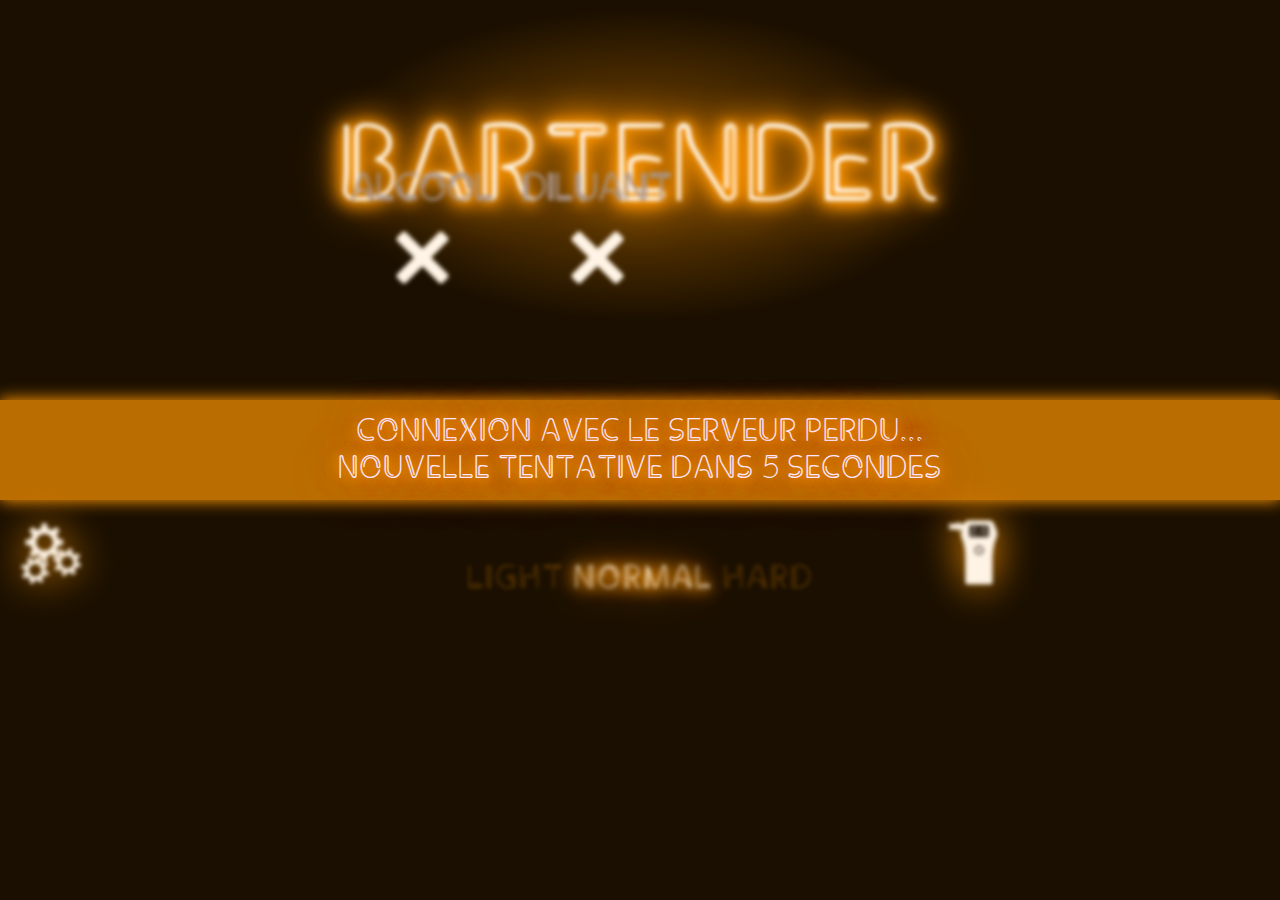
<file: WebDistribution/bartender.html>
<html lang="fr">
<head>
  <meta charset="utf-8">
  <meta name="viewport" content="width=1024, height=600, initial-scale=1.0">
  <META HTTP-EQUIV="CACHE-CONTROL" CONTENT="NO-CACHE">

  <title>Bartender</title>
  <meta name="description" content="Bartender">
  <meta name="author" content="Nicolas Boujot">

  <link rel="stylesheet" type="text/css" href="css/bartender.css?v=3">
  <script src="js/jquery.min.js"></script>
  <script src="./js/main.js" type="module"></script>
</head>

<body style="margin: 0; background-color: black; color:white;">
  <div id="barInfoBackground" class="hide">
    <div id="barInfo">
        <span class="subtitle"></span>
    </div>
  </div>

  <div id="pageEthylotest" class="hide">
    <div id="container" class="hideScreensaver">
      <span id="valueEthylotest" class="subtitle">500</span>
    </div>
  </div>

  <div id="page">
    <div class="sign sign1" id="title">
      <span class="fast-flicker title_letter">B</span><span class="title_letter">a</span><span class="title_letter">r</span><span class="flicker title_letter">t</span><span class="flicker title_letter">e</span><span class="title_letter">n</span><span class="title_letter">d</span><span class="title_letter title_letter">e</span><span class="flicker2 title_letter">r</span>

    </div>

    <div class="sign sign2 hideScreensaver" id="modesList">
      <span class="off-sign" id="mode1" data-modelevel="1">Light</span>
      <span class="off-sign" id="mode2" data-modelevel="2" style="padding-left: 10px; padding-right: 10px;">Normal</span>
      <span class="off-sign" id="mode3" data-modelevel="3">Hard</span>
    </div>

    <div class="hideScreensaver">
      <div id="selected_alcool" style="z-index:2;">
        <div class="list" style="height:40px;">
            <div class="subSelected subtitle-off"><h1>Alcool</h1></div>
        </div>
        <div class="list">
          <div class="itemBoisson"><img src="img/no.png"></div>
        </div>
      </div>

      <div id="selected_diluant" style="z-index:2;">
        <div class="list" style="height:40px;">
            <div class="subSelected subtitle-off"><h1>Diluant</h1></div>
        </div>
        <div class="list">
          <div class="itemBoisson"><img src="img/no.png"></div>
        </div>
      </div>

      <div id="progression" class="">
          <div id="barre"></div>
      </div>

      <div id="progression_text" style="z-index:0;">
          <div class="list">
              <div class="subtitle"><h2 id="percent_text">%</h2></div>
          </div>
          <div class="list" style="margin-top:110px">
              <div class="subtitle" id="cancel"><h1>Annuler</h1></div>
          </div>
      </div>

      <div id="validate" class="">
        <div class="list">
            <div class="subtitle"><h1>Valider</h1></div>
        </div>
      </div>

      <div id="selection_alcool" class="unselected">
        <div class="list" style="height:60px;margin-top:50px;">
            <div class="subtitle"><h1>Sélection de l'alcool</h1></div>
        </div>
        <div class="list" id="list_alcool">
        </div>
      </div>

      <div id="selection_diluant" class="unselected">
        <div class="list" style="height:60px;margin-top:50px;">
            <div class="subtitle"><h1>Sélection du diluant</h1></div>
        </div>
        <div class="list" id="list_diluant">
        </div>
      </div>

      <div id="ethylotestBtn" class="">
          <img src="img/ethylotest.png">
      </div>

      <div id="settingsBtn" class="">
          <img src="img/settings.png">
      </div>

    </div>
  </div>
</body>
</html>
</file>
<file: WebDistribution/css/bartender.css>
@font-face {
  font-family: Clip;
  src: url("fonts/Clip.ttf");
}

body {
  --color-theme: 255, 150, 0;
}

.sign {
  position: absolute;
  display: flex;
  justify-content: center;
  align-items: center;
  width: 50%;
  transform: translateX(-50%);
  left: 50%;
  font-family: "Clip";
  text-transform: uppercase;
  color: #fff;
}

.sign1 {
  height: 50%;
  top: -60px;
  font-size: 7em;
  letter-spacing: 2;
  background-image: radial-gradient(
    ellipse 50% 35% at 50% 50%,
    rgba(var(--color-theme), 0.45),
    transparent
  );
  text-shadow: 0 0 0.6rem rgba(var(--color-theme), 1), 0 0 1.5rem rgba(var(--color-theme), 1),
    -0.2rem 0.1rem 1rem rgba(var(--color-theme), 1), 0.2rem 0.1rem 1rem rgba(var(--color-theme), 1),
    0 -0.5rem 2rem rgba(var(--color-theme), 1), 0 0.5rem 3rem rgba(var(--color-theme), 1);
  animation: shine 2s forwards, flicker 3s infinite;
}

#title{
    -webkit-transition: all 1.3s;
    -moz-transition: all 1.3s;
    transition: all 1.3s;
}

.hide{
  opacity: 0;
}

.totalHide{
  opacity: 0 !important;
}

.hideScreensaver{
  -webkit-transition: opacity 0.7s;
  -moz-transition: opacity 0.7s;
  transition: opacity 0.7s;
}

.sign_veille {
  top: 155px;
  font-size: 10em;
  letter-spacing: 4;
}

.title_letter{
  -webkit-transition: all 0.5s;
  -moz-transition: all 0.5s;
  transition: all 0.5s;
}

.sign2 {
  top: 560px;
  font-size: 2em;
  letter-spacing: 2;
}

.subtitle{
  font-size: 1.2em;
  font-family: "Clip";
  text-transform: uppercase;
  color: #ffe6ff;
  text-shadow: 0 0 0.6rem rgba(var(--color-theme), 0.65), 0 0 1.5rem rgba(var(--color-theme), 0.65),
    -0.2rem 0.1rem 1rem rgba(var(--color-theme), 0.65), 0.2rem 0.1rem 1rem rgba(var(--color-theme), 0.65),
    0 -0.5rem 2rem rgba(var(--color-theme), 0.65), 0 0.5rem 3rem rgba(var(--color-theme), 0.65);
  animation: flicker 5s infinite;
}

.subtitle-off{
  font-size: 1.2em;
  font-family: "Clip";
  text-transform: uppercase;
  color: #a098a0;
}

.off-sign{
  color: rgba(var(--color-theme), 0.45) !important;
  animation: shineOut 0.5s forwards;
}

.on-sign{
  text-shadow: 0 0 0.6rem rgba(var(--color-theme), 1), 0 0 1.5rem rgba(var(--color-theme), 1),
    -0.2rem 0.1rem 1rem rgba(var(--color-theme), 1), 0.2rem 0.1rem 1rem rgba(var(--color-theme), 1),
    0 -0.5rem 2rem rgba(var(--color-theme), 1), 0 0.5rem 3rem rgba(var(--color-theme), 1);
  animation: shine 1s forwards, flicker 3s infinite;
}

@keyframes blink {
  0%,
  22%,
  36%,
  75% {
    color: #fff;
    text-shadow: 0 0 0.6rem rgba(var(--color-theme), 1), 0 0 1.5rem rgba(var(--color-theme), 1),
      -0.2rem 0.1rem 1rem rgba(var(--color-theme), 1), 0.2rem 0.1rem 1rem rgba(var(--color-theme), 1),
      0 -0.5rem 2rem rgba(var(--color-theme), 1), 0 0.5rem 3rem rgba(var(--color-theme), 1);
  }
  28%,
  33% {
    color: rgba(var(--color-theme), 0.50);
    text-shadow: none;
  }
  82%,
  97% {
    color: rgba(var(--color-theme), 1);
    text-shadow: none;
  }
}

.flicker {
  animation: shine 2s forwards, blink 3s 2s infinite;
}

.flicker2 {
  animation: shine 2s forwards, blink 5s 3s infinite;
}

.fast-flicker {
  animation: shine 2s forwards, blink 10s 1s infinite;
}

@keyframes shine {
  0% {
    color: rgba(var(--color-theme), 0.26);
    text-shadow: none;
  }
  100% {
    color: #ffe6ff;
    text-shadow: 0 0 0.6rem rgba(var(--color-theme), 1), 0 0 1.5rem rgba(var(--color-theme), 1),
      -0.2rem 0.1rem 1rem rgba(var(--color-theme), 1), 0.2rem 0.1rem 1rem rgba(var(--color-theme), 1),
      0 -0.5rem 2rem rgba(var(--color-theme), 1), 0 0.5rem 3rem rgba(var(--color-theme), 1);
  }
}

@keyframes shineOut {
  0% {
    color: #ffe6ff;
    text-shadow: 0 0 0.6rem rgba(var(--color-theme), 1), 0 0 1.5rem rgba(var(--color-theme), 1),
      -0.2rem 0.1rem 1rem rgba(var(--color-theme), 1), 0.2rem 0.1rem 1rem rgba(var(--color-theme), 1),
      0 -0.5rem 2rem rgba(var(--color-theme), 1), 0 0.5rem 3rem rgba(var(--color-theme), 1);
  }
  100% {
    color: rgba(var(--color-theme), 0.26);
    text-shadow: none;
  }
}

@keyframes flicker {
  from {
    opacity: 1;
  }

  4% {
    opacity: 0.9;
  }

  6% {
    opacity: 0.85;
  }

  8% {
    opacity: 0.95;
  }

  10% {
    opacity: 0.9;
  }

  11% {
    opacity: 0.922;
  }

  12% {
    opacity: 0.9;
  }

  14% {
    opacity: 0.95;
  }

  16% {
    opacity: 0.98;
  }

  17% {
    opacity: 0.9;
  }

  19% {
    opacity: 0.93;
  }

  20% {
    opacity: 0.99;
  }

  24% {
    opacity: 1;
  }

  26% {
    opacity: 0.94;
  }

  28% {
    opacity: 0.98;
  }

  37% {
    opacity: 0.93;
  }

  38% {
    opacity: 0.5;
  }

  39% {
    opacity: 0.96;
  }

  42% {
    opacity: 1;
  }

  44% {
    opacity: 0.97;
  }

  46% {
    opacity: 0.94;
  }

  56% {
    opacity: 0.9;
  }

  58% {
    opacity: 0.9;
  }

  60% {
    opacity: 0.99;
  }

  68% {
    opacity: 1;
  }

  70% {
    opacity: 0.9;
  }

  72% {
    opacity: 0.95;
  }

  93% {
    opacity: 0.93;
  }

  95% {
    opacity: 0.95;
  }

  97% {
    opacity: 0.93;
  }

  to {
    opacity: 1;
  }
}

#selection_alcool, #selection_diluant, #selected_alcool, #selected_diluant, #validate, #progression_text {
  position: absolute;
  width:100%;
  left:0;

  display: flex;
  align-items: center;
  justify-content: center;
  flex-direction: column;
  -webkit-transition: top 0.5s, left 0.5s, width 0.5s, filter 0.5s, transform 0.5s;
  -moz-transition: top 0.5s, left 0.5s, width 0.5s, filter 0.5s, transform 0.5s;
  transition: top 0.5s, left 0.5s, width 0.5s, filter 0.5s, transform 0.5s;
}

#selected_alcool, #selected_diluant{
  -webkit-transition: top 0.9s, left 0.9s, width 0.9s;
  -moz-transition: top 0.9s, left 0.9s, width 0.9s;
  transition: top 0.9s, left 0.9s, width 0.9s;
}

#selected_alcool{
  width:auto;
  top: 140px;
  left: calc(512px - 170px - 5px);
}

#selected_diluant{
  width:auto;
  top: 140px;
  left: calc(512px);
}

#validate{
  width:auto;
  top: 310px;
  left: calc(512px - 122px);
  transform: scaleX(0);
  -webkit-transition: transform 0.9s ease;
  -moz-transition:transform 0.9s ease;
  transition: transform 0.9s ease;
}

#validate .subtitle{
  font-size: 2em;
}

#validate.ready{
  transform: scaleX(1);
}

#selected_alcool.ready{
    top: 205px;
    left: 120px;
}

#selected_diluant.ready{
    top: 205px;
    left: 745px;
}

#selection_alcool.selected{
    top: 255px;
}

#selection_alcool.unselected{
    top: 255px;
    transform: scale(0);
}

#selection_diluant.selected{
    top: 255px;
}

#selection_diluant.unselected{
    top: 255px;
    transform: scale(0);
}

.list{
  display: flex;
}

.itemBoisson{
  height: 140px;
  width: 140px;
  margin: 15px;
}

#selected_alcool img, #selected_diluant img{
  height: 75%;
  width: 75%;
  margin-top: 10px;
}

#selected_alcool .itemBoisson, #selected_diluant .itemBoisson{
  text-align: center;
}

.itemBoisson>img{
  height:100%;
}

#progression {
  position: absolute;
  width:600px;
  height:50px;
  top:53%;
  left:50%;
  transform: translateX(-50%) scale(0);
  -webkit-transition: transform 0.9s ease;
  -moz-transition:transform 0.9s ease;
  transition: transform 0.9s ease;

  box-shadow: 0 0 0.7rem #fff, 0 0 0.7rem #fff,
    -0.2rem 0.1rem 1.2rem rgba(var(--color-theme), 0.9), 0.2rem 0.1rem 1.2rem rgba(var(--color-theme), 0.9),
    0 -0.5rem 1.7rem rgba(var(--color-theme), 0.9), 0 0.5rem 2.5rem rgba(var(--color-theme), 0.9);

  animation: shine 1s forwards, flicker 3s infinite;
  border: 4px black solid;
  border-radius: 50px;
}

#progression_text{
    top:240px;
    -webkit-transition: opacity 0.9s ease;
    -moz-transition:opacity 0.9s ease;
    transition: opacity 0.9s ease;
    opacity: 0;
}

#progression_text.ready{
  opacity: 1;
}

#progression.ready{
  transform: translateX(-50%) scale(1);
}

#barre{
  width: 60%;
  height: 100%;
  margin-left: 50%;
  transform: translateX(-50%);
  background-color: rgba(var(--color-theme), 1);
  transition: width 0.1s linear;
  border-radius: 50px;
  box-shadow: -0rem 0rem .7rem rgba(var(--color-theme), 1), 0rem 0rem .7rem rgba(var(--color-theme), 1);
}

#barInfo{
  display: flex;
  position: relative;
  top: 50%;
  left: 0;
  transform: translateY(-50%);
  width: 100%;
  height: 100px;
  z-index: 2;
  background-color: #fff;
  box-shadow: 0px 0px 15px 1px rgba(var(--color-theme),1);
  color: black;
  background-color: rgba(var(--color-theme),0.7);
  justify-content: center;
  align-items: center;
  text-align: center;
}

#barInfo span{
  font-size: 2em;
}

#barInfoBackground{
  position: absolute;
  top: 0;
  left: 0;
  width: 100%;
  height: 100%;
  z-index: 100;
  background-color: rgba(var(--color-theme), 0.1);
}

#barInfoBackground.hide {
  display: none;
}

#page {
  position: absolute;
  top: 0;
  left: 0;
  width: 100%;
  height: 100%;
  z-index: 0;
}

#page.blur {
  filter: blur(2px);
}

#ethylotestBtn img{
    filter: drop-shadow(0px 0px 20px rgba(var(--color-theme), 1));
    height: 70px;
}

#ethylotestBtn {
  position: absolute;
  height: 70px;
  top: 518px;
  left: 939px;
}

#settingsBtn img{
    filter: drop-shadow(0px 0px 20px rgba(var(--color-theme), 1));
    height: 70px;
}

#settingsBtn {
  position: absolute;
  height: 70px;
  top: 518px;
  left: 15px;
}

#pageEthylotest{
  position: absolute;
  top: 0;
  left: 0;
  width: 100%;
  height: 100%;
  z-index: 2;
  display: flex;
  justify-content: center;
  align-items: center;
}

#pageEthylotest #container{
  width: 70%;
  height: 70%;
  background-color: #000c;
  border-radius: 5px;
  box-shadow: -0rem 0rem .9rem rgba(var(--color-theme), 1), 0rem 0rem .9rem rgba(var(--color-theme), 1);
  display: flex;
  justify-content: center;
  align-items: center;
}

#pageEthylotest #valueEthylotest{
  font-size: 115px;
}

#pageEthylotest.hide {
  display: none;
}
</file>
